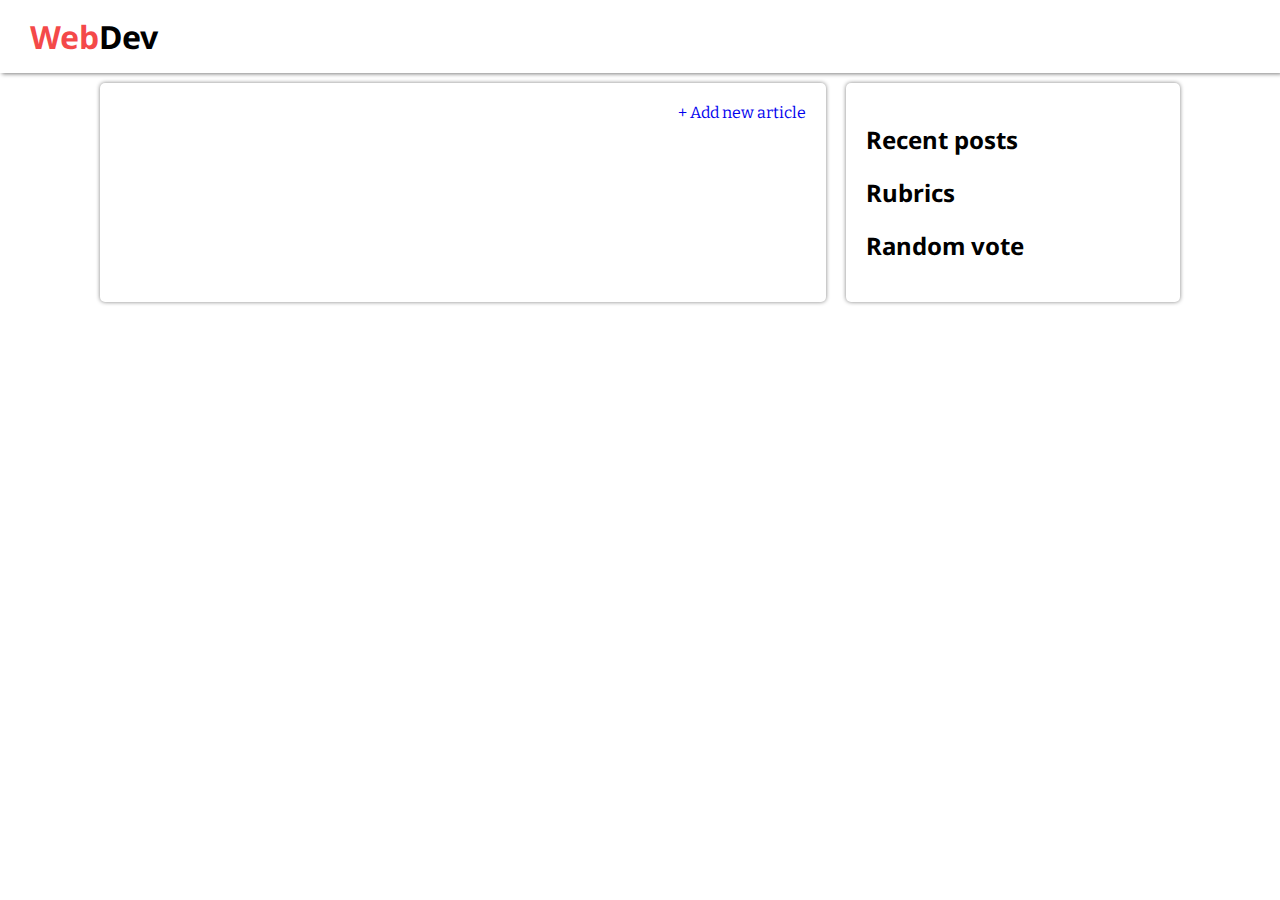
<file: index.html>
<!DOCTYPE html>
<html lang="en">

<head>
    <meta charset="UTF-8">
    <meta name="viewport" content="width=device-width, initial-scale=1.0">
    <title>Document</title>
    <link rel="stylesheet" href="styles/main.css">
    <link href="https://fonts.googleapis.com/css2?family=Noto+Sans:ital,wght@0,400;0,700;1,400;1,700&display=swap"
        rel="stylesheet">
    <link
        href="https://fonts.googleapis.com/css2?family=Bitter:ital,wght@0,100;0,200;0,300;0,400;0,500;0,600;0,700;0,800;0,900;1,100;1,200;1,300;1,400;1,500;1,600;1,700;1,800;1,900&display=swap"
        rel="stylesheet">
</head>

<body>
    <header>
        <div class="logo">
            <h1><a href="./index.html" class="logo-link"><span class="logo-highlight">Web</span>Dev </a></h1>
        </div>
    </header>
    <main class="main-page-main-content">
        <section class="article-preview-wrapper substrate">
            <section class="upper-panel"><a href="./add_article.html" class="add-article">+ Add new article</a></section>
        </section>
        <aside class="additional-navigation substrate">
            <section id="recent-posts">
                <h2>Recent posts</h2>
            </section>
            <section>
                <h2>Rubrics</h2>
            </section>
            <section>
                <h2>Random vote</h2>
            </section>
        </aside>
    </main>
    <footer></footer>
    <script src="js/main_page.js"></script>
</body>

</html>
</file>
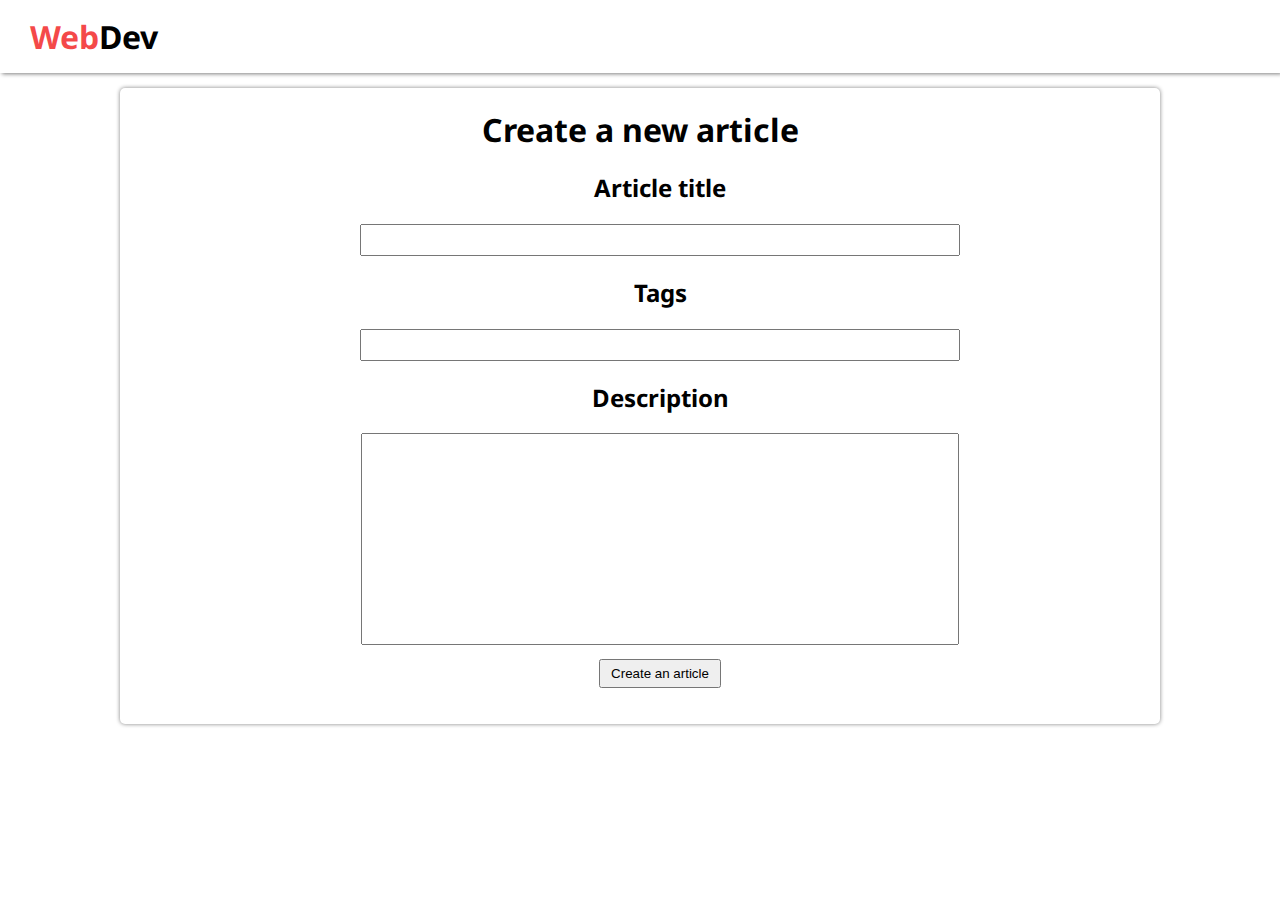
<file: add_article.html>
<!DOCTYPE html>
<html lang="en">

<head>
    <meta charset="UTF-8">
    <meta name="viewport" content="width=device-width, initial-scale=1.0">
    <title>Document</title>
    <link rel="stylesheet" href="styles/main.css">
    <link href="https://fonts.googleapis.com/css2?family=Noto+Sans:ital,wght@0,400;0,700;1,400;1,700&display=swap"
        rel="stylesheet">
    <link
        href="https://fonts.googleapis.com/css2?family=Bitter:ital,wght@0,100;0,200;0,300;0,400;0,500;0,600;0,700;0,800;0,900;1,100;1,200;1,300;1,400;1,500;1,600;1,700;1,800;1,900&display=swap"
        rel="stylesheet">
</head>

<body>
    <header>
        <div class="logo">
            <h1><a href="./index.html" class="logo-link"><span class="logo-highlight">Web</span>Dev </a></h1>
        </div>
    </header>
    <main class="substrate main-add-article">
        <h1>Create a new article</h1>
        <form action="/dummy" method="POST">
            <ul class="unmarked-list">
                <li>
                    <h2><label for="article-title">Article title</label></h2>
                    <input type="text" id="article-title">
                </li>
                <li>
                    <h2><label for="article-tags">Tags</label></h2>
                    <input type="text" id="article-tags">
                </li>
                <li>
                    <h2><label for="article-description">Description</label></h2>
                    <textarea name="" id="article-description"></textarea>
                </li>
                <li>
                    <button type='button' id="send-article">
                        Create an article
                    </button>
                </li>
            </ul>
        </form>
    </main>
    <script src="js/add_article.js"></script>
</body>

</html>
</file>
<file: styles/main.css>
body {
    margin: 0;
}
h1 {
    margin: 0;
    font-family: "Noto Sans", sans-serif;
}
h2 {
    font-family: "Noto Sans", sans-serif;
}
header {
    padding: 15px 30px;
    background-color: white;
    /* border-bottom: 1px solid rgb(50, 120, 252); */
    box-shadow: 2px 1px 4px 0 grey;
}
.logo {
    font-weight: bold;
}
.logo-highlight {
    color: #f10202b9;
}
.logo-link {
    text-decoration: none;
    color: inherit;
}
.article-preview::after {
    content: "";
    display: block;
    border-bottom: 1px solid rgb(50, 120, 252);
    width: 100%;
}
.main-page-main-content {
    display: flex;
    flex-direction: row;
    flex-flow: row nowrap;
    width: 100%;
    margin: 0 auto;
    max-width: 1100px;
}
.article-preview-wrapper {
    font-family: "Bitter", sans-serif;
    flex-basis: 70%;
    flex-grow: 2;
}
.article-preview h2 {
    font-family: inherit;
}
.additional-navigation {
    padding: 20px;
    font-family: "Noto Sans", sans-serif;
    flex-basis: 30%;
    flex-grow: 1;
}
.substrate {
    box-shadow: 0 0 4px 0 gray;
    padding: 20px;
    margin: 10px;
    border-radius: 5px;
}
.read-more {
    display: block;
    margin: 10px 0;
    text-decoration: none;
}
.add-article {
    display: block;
    text-decoration: none;
}
.unmarked-list {
    list-style-type: none;
}
.main-add-article {
    margin: 0 auto;
    width: 100%;
    max-width: 1000px;
    margin-top: 15px;
}
.main-add-article {
    text-align: center;
}
.main-add-article input[type="text"], #article-description {
    padding: 5px 10px;
    font-size: 16px;
    width: 60%;
}
#article-description {
    height: 200px;
    resize: none;
}
.main-add-article button {
    padding: 5px 10px;
    margin-top: 10px;
    cursor: pointer;
}
.upper-panel {
    display: flex;
    justify-content: flex-end;
}
#recent-posts ul {
    padding: 0;
}
#recent-posts ul li {
    margin-top: 10px;
    margin-bottom: 10px;
}
</file>
